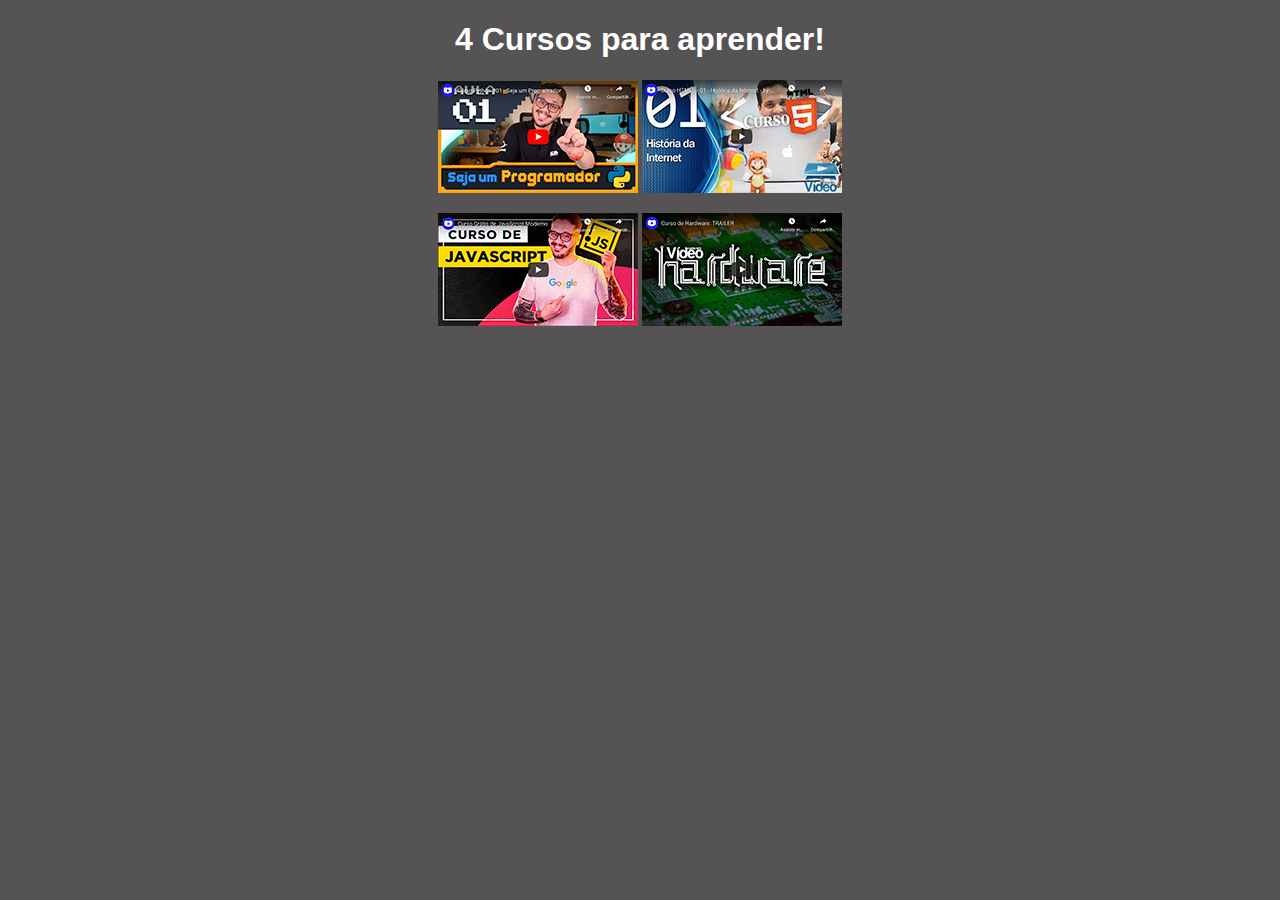
<file: index.html>
<!DOCTYPE html>
<html lang="pt-br">
<head>
    <meta charset="UTF-8">
    <meta http-equiv="X-UA-Compatible" content="IE=edge">
    <meta name="viewport" content="width=device-width, initial-scale=1.0">
    <link rel="shortcut icon" href="favicon.ico" type="image/x-icon">
    <title>Meus vídeos</title>
    <link rel="stylesheet" href="style.css">
</head>
<body>
    <h1>4 Cursos para aprender!</h1>
    <p>
        <abbr title="Curso de Python"><a href="p02.html" target="_self" rel="next"><img src="imagens/thumb-python.png" alt="Curso Python"></a></abbr>
        <abbr title="Curso de HTML e CSS"><a href="p03.html" target="_self" rel="next"><img src="imagens/thumb-html.png" alt="Curso HTML"></a></abbr>
    </p>
    <p>
        <abbr title="Curso de JavaScript"><a href="p04.html" target="_self" rel="next"><img src="imagens/thumb-js.png" alt="Curso JavaScript"></a></abbr>
        <abbr title="Curso de Hardware"><a href="p05.html" target="_self" rel="next"><img src="imagens/thumb-hardware.png" alt="Curso Hardware"></a></abbr>
    </p>
</body>
</html>
</file>
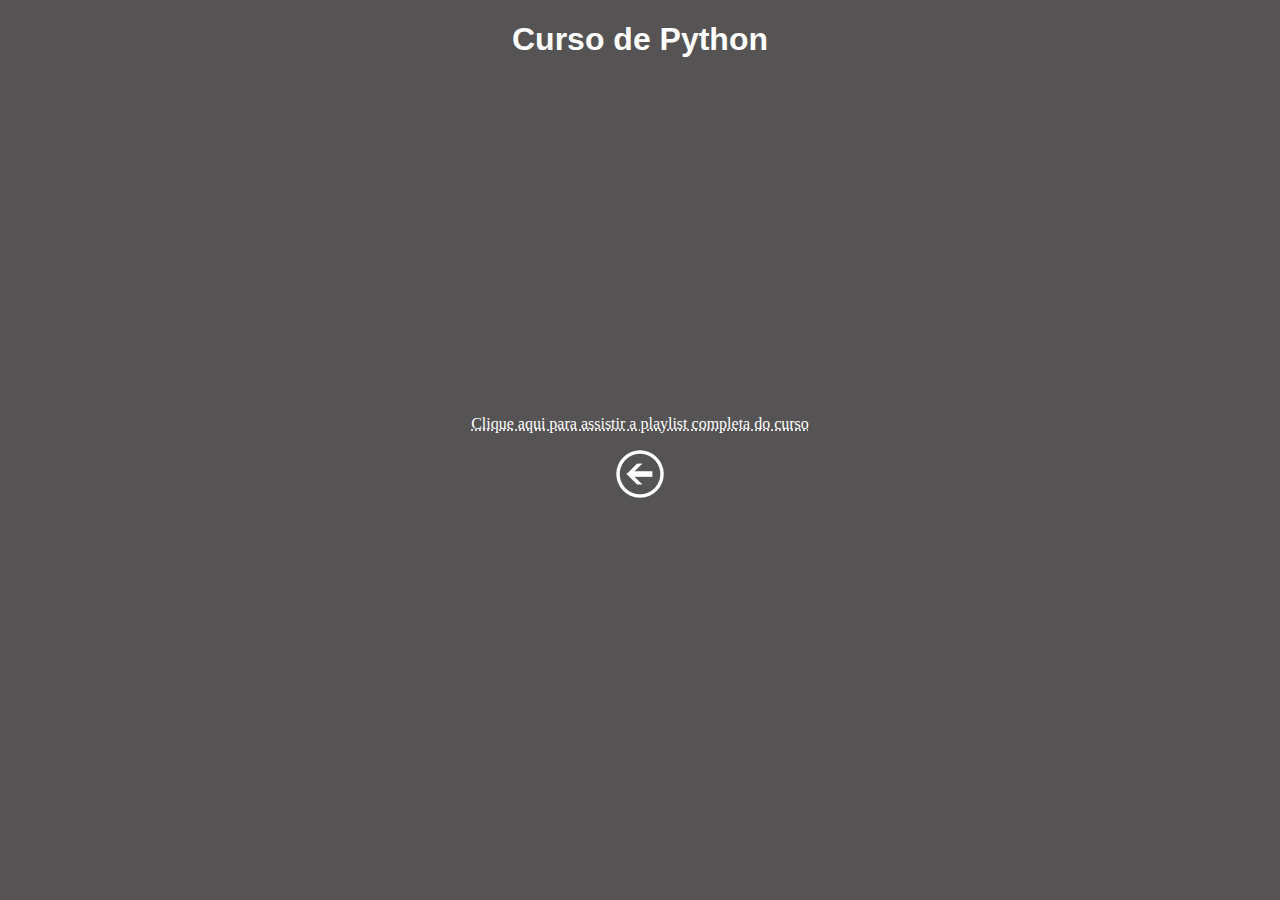
<file: p02.html>
<!DOCTYPE html>
<html lang="pt-br">
<head>
    <meta charset="UTF-8">
    <meta http-equiv="X-UA-Compatible" content="IE=edge">
    <meta name="viewport" content="width=device-width, initial-scale=1.0">
    <link rel="shortcut icon" href="favicon.ico" type="image/x-icon">
    <title>Curso Python</title>
    <link rel="stylesheet" href="style.css">
</head>
<body>
    <h1>Curso de Python</h1>
    
    <p>
        <iframe width="560" height="315" src="https://www.youtube.com/embed/S9uPNppGsGo" title="YouTube video player" frameborder="0" allow="accelerometer; autoplay; clipboard-write; encrypted-media; gyroscope; picture-in-picture" allowfullscreen></iframe>
    </p>

    <p class="link"><abbr title="Playlist Completa"><a href="https://www.youtube.com/playlist?list=PLHz_AreHm4dlKP6QQCekuIPky1CiwmdI6" target="_blank" rel="external">Clique aqui para assistir a playlist completa do curso</a></abbr></p>

        <p><abbr title="Voltar para a página incial"><a href="index.html" target="_self" rel="prev"><img src="imagens/voltar.png" alt="voltar página"></a></abbr></p>
</body>
</html>
</file>
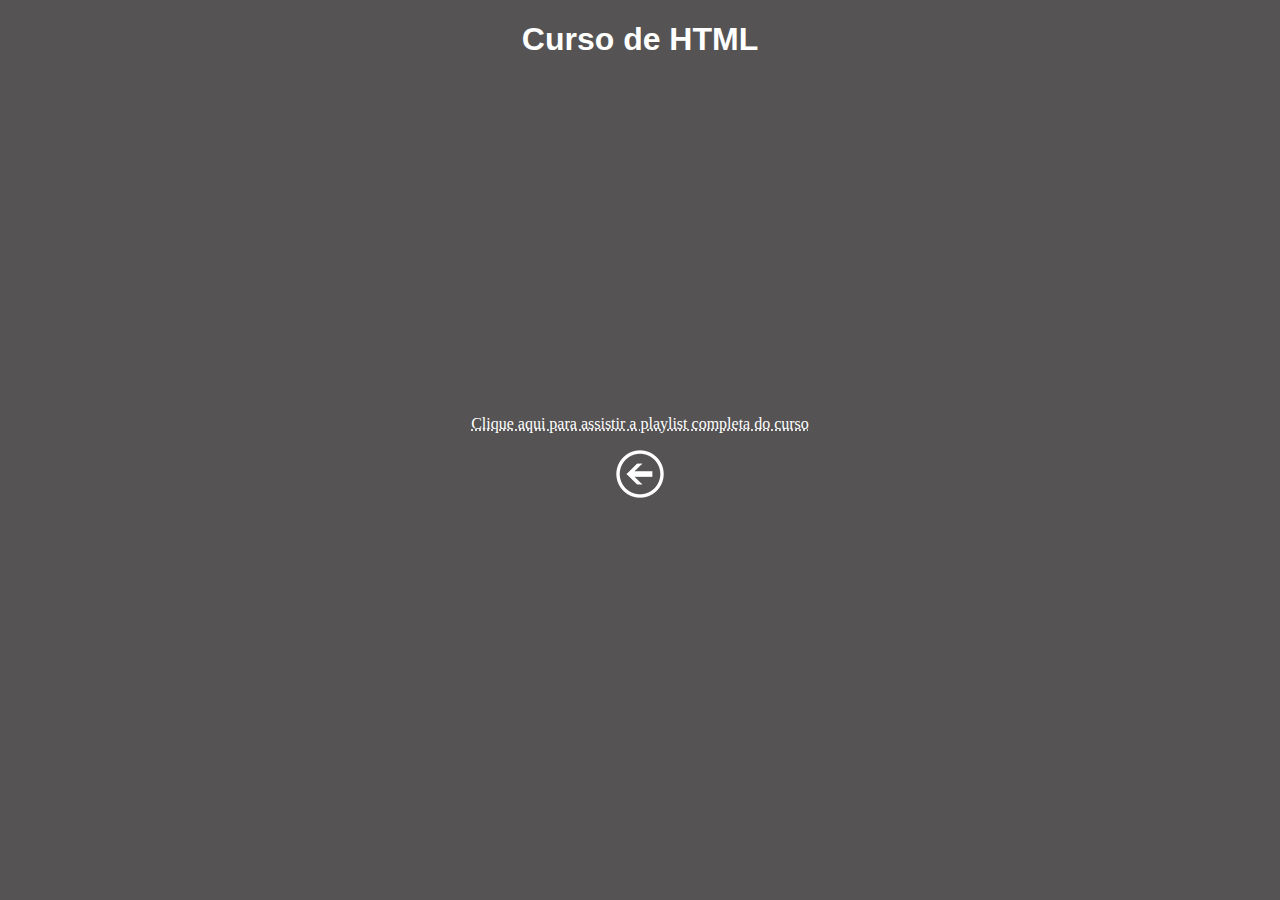
<file: p03.html>
<!DOCTYPE html>
<html lang="pt-br">
<head>
    <meta charset="UTF-8">
    <meta http-equiv="X-UA-Compatible" content="IE=edge">
    <meta name="viewport" content="width=device-width, initial-scale=1.0">
    <link rel="shortcut icon" href="favicon.ico" type="image/x-icon">
    <title>Curso HTML</title>
    <link rel="stylesheet" href="style.css">
</head>
<body>
    <h1>Curso de HTML</h1>

    <p><iframe width="560" height="315" src="https://www.youtube.com/embed/Ejkb_YpuHWs" title="YouTube video player" frameborder="0" allow="accelerometer; autoplay; clipboard-write; encrypted-media; gyroscope; picture-in-picture" allowfullscreen></iframe></p>

    <p class="link"><abbr title="Playlist Completa"><a href="https://www.youtube.com/playlist?list=PLHz_AreHm4dkZ9-atkcmcBaMZdmLHft8n" target="_blank" rel="external">Clique aqui para assistir a playlist completa do curso</a></abbr></p>

    <p><abbr title="Voltar para a página incial"><a href="index.html" target="_self" rel="prev"><img src="imagens/voltar.png" alt="voltar"></a></abbr></p>
</body>
</html>
</file>
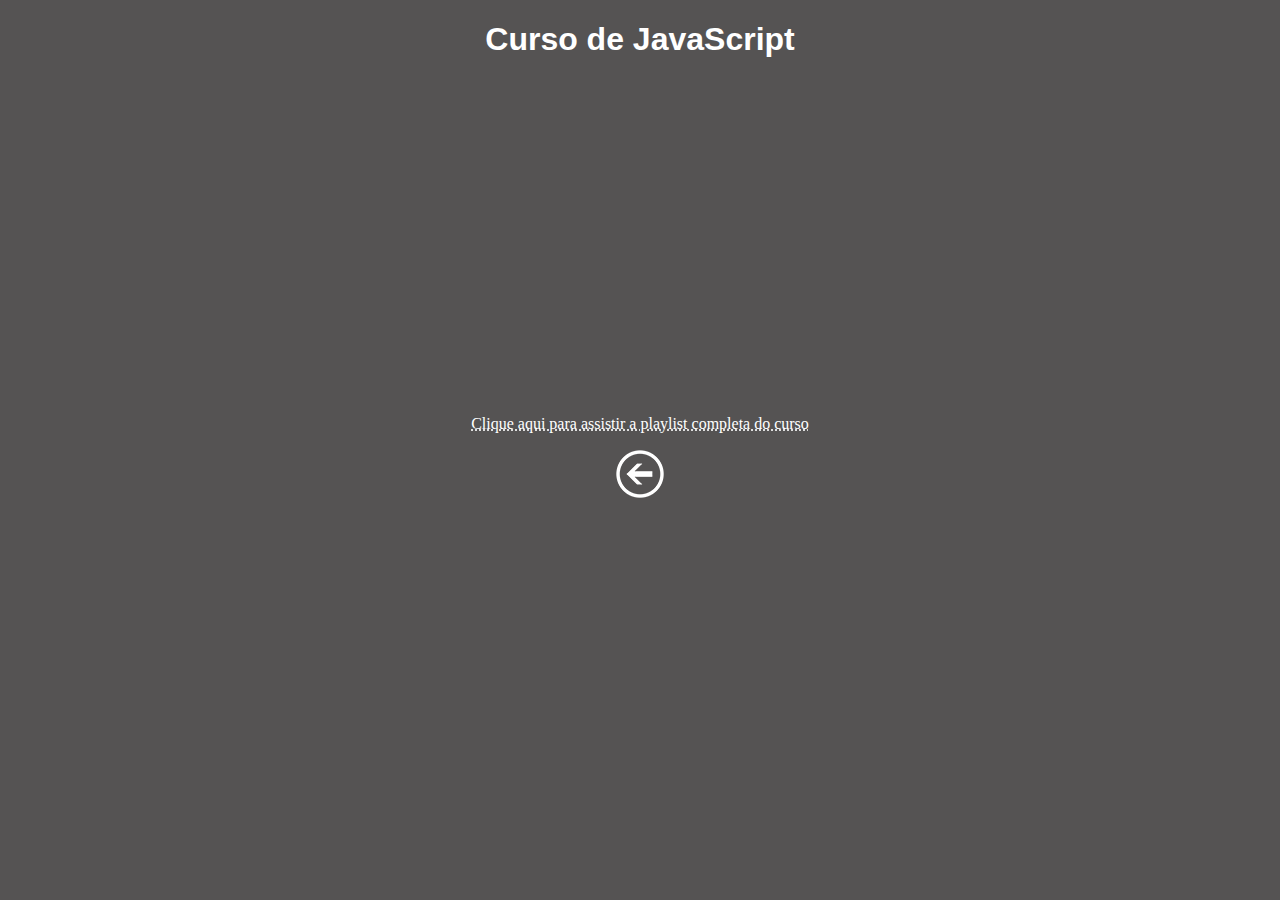
<file: p04.html>
<!DOCTYPE html>
<html lang="pt-br">
<head>
    <meta charset="UTF-8">
    <meta http-equiv="X-UA-Compatible" content="IE=edge">
    <meta name="viewport" content="width=device-width, initial-scale=1.0">
    <link rel="shortcut icon" href="favicon.ico" type="image/x-icon">
    <title>Curso JavaScript</title>
    <link rel="stylesheet" href="style.css">
</head>
<body>
    <h1>Curso de JavaScript</h1>
    <p>
        <iframe width="560" height="315" src="https://www.youtube.com/embed/Ptbk2af68e8" title="YouTube video player" frameborder="0" allow="accelerometer; autoplay; clipboard-write; encrypted-media; gyroscope; picture-in-picture" allowfullscreen></iframe>
    </p>
    
    <p class="link"><abbr title="Playlist Completa"><a href="https://www.youtube.com/playlist?list=PLHz_AreHm4dlsK3Nr9GVvXCbpQyHQl1o1" target="_blank" rel="external">Clique aqui para assistir a playlist completa do curso</a></abbr></p>
    
    <p><abbr title="Voltar para a página incial"><a href="index.html" target="_self" rel="prev"><img src="imagens/voltar.png" alt="voltar"></a></abbr></p>
</body>
</html>
</file>
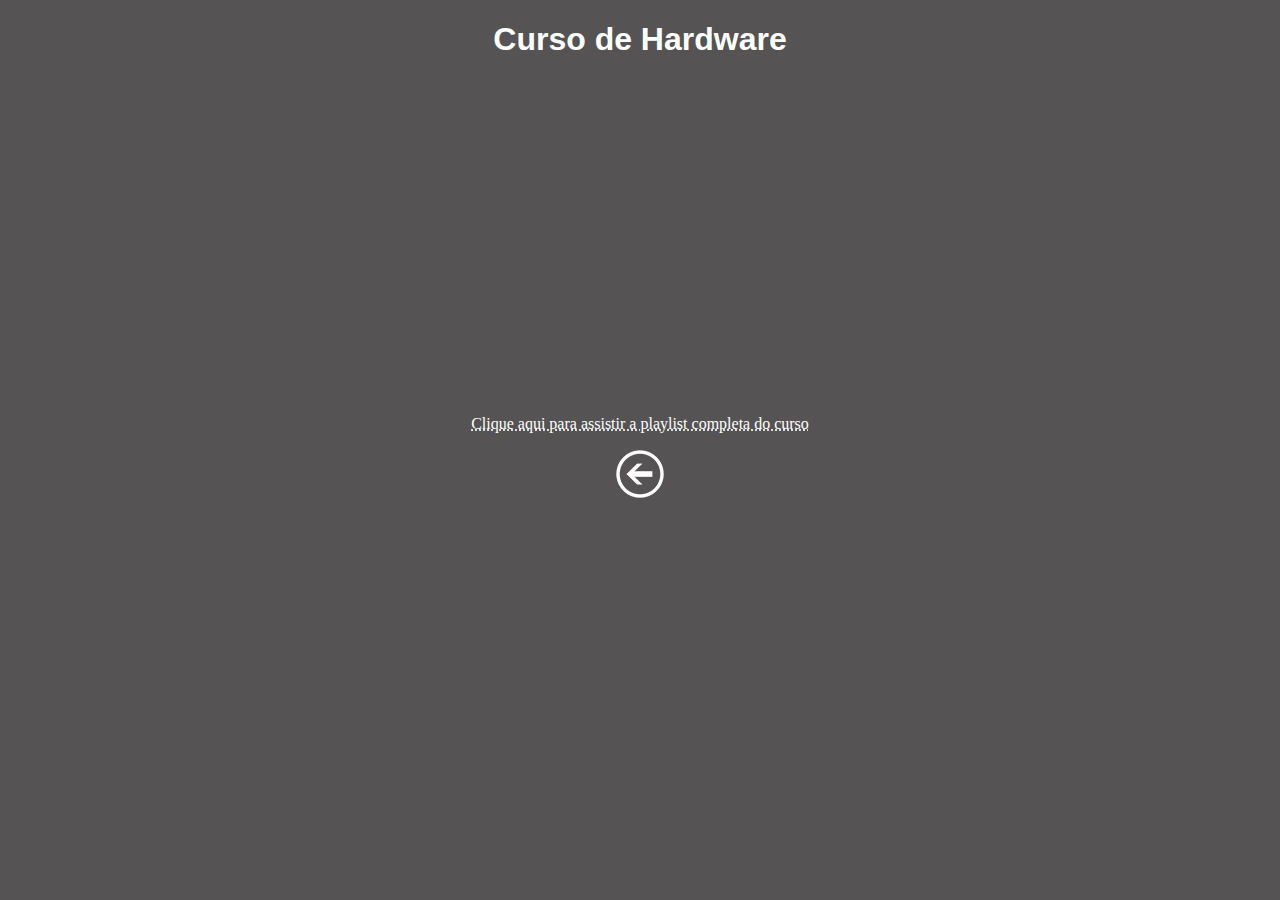
<file: p05.html>
<!DOCTYPE html>
<html lang="pt-br">
<head>
    <meta charset="UTF-8">
    <meta http-equiv="X-UA-Compatible" content="IE=edge">
    <meta name="viewport" content="width=device-width, initial-scale=1.0">
    <link rel="shortcut icon" href="favicon.ico" type="image/x-icon">
    <title>Curso Hardware</title>
    <link rel="stylesheet" href="style.css">
</head>
<body>
    <h1>Curso de Hardware</h1>

    <p><iframe width="560" height="315" src="https://www.youtube.com/embed/zpK_MqEMgu4" title="YouTube video player" frameborder="0" allow="accelerometer; autoplay; clipboard-write; encrypted-media; gyroscope; picture-in-picture" allowfullscreen></iframe></p>

    <p class="link"><abbr title="Playlist Completa"><a href="https://www.youtube.com/playlist?list=PLHz_AreHm4dn1JHgN9wpbIUhzZmycYQXW" target="_blank" rel="external">Clique aqui para assistir a playlist completa do curso</a></abbr></p>

    <p><a href="index.html" target="_self" rel="prev"><img src="imagens/voltar.png" alt="voltar"></a></p>
</body>
</html>
</file>
<file: style.css>
body {
    background-color: rgba(43, 40, 40, 0.801);
    text-align: center;
}
h1 {
    color: white;
    font-family: Arial, Helvetica, sans-serif;
    text-align: center;
}
p.link {
    color: white;
    text-align: center;
}
a{
    text-decoration: none;
    color: white;
}
</file>
